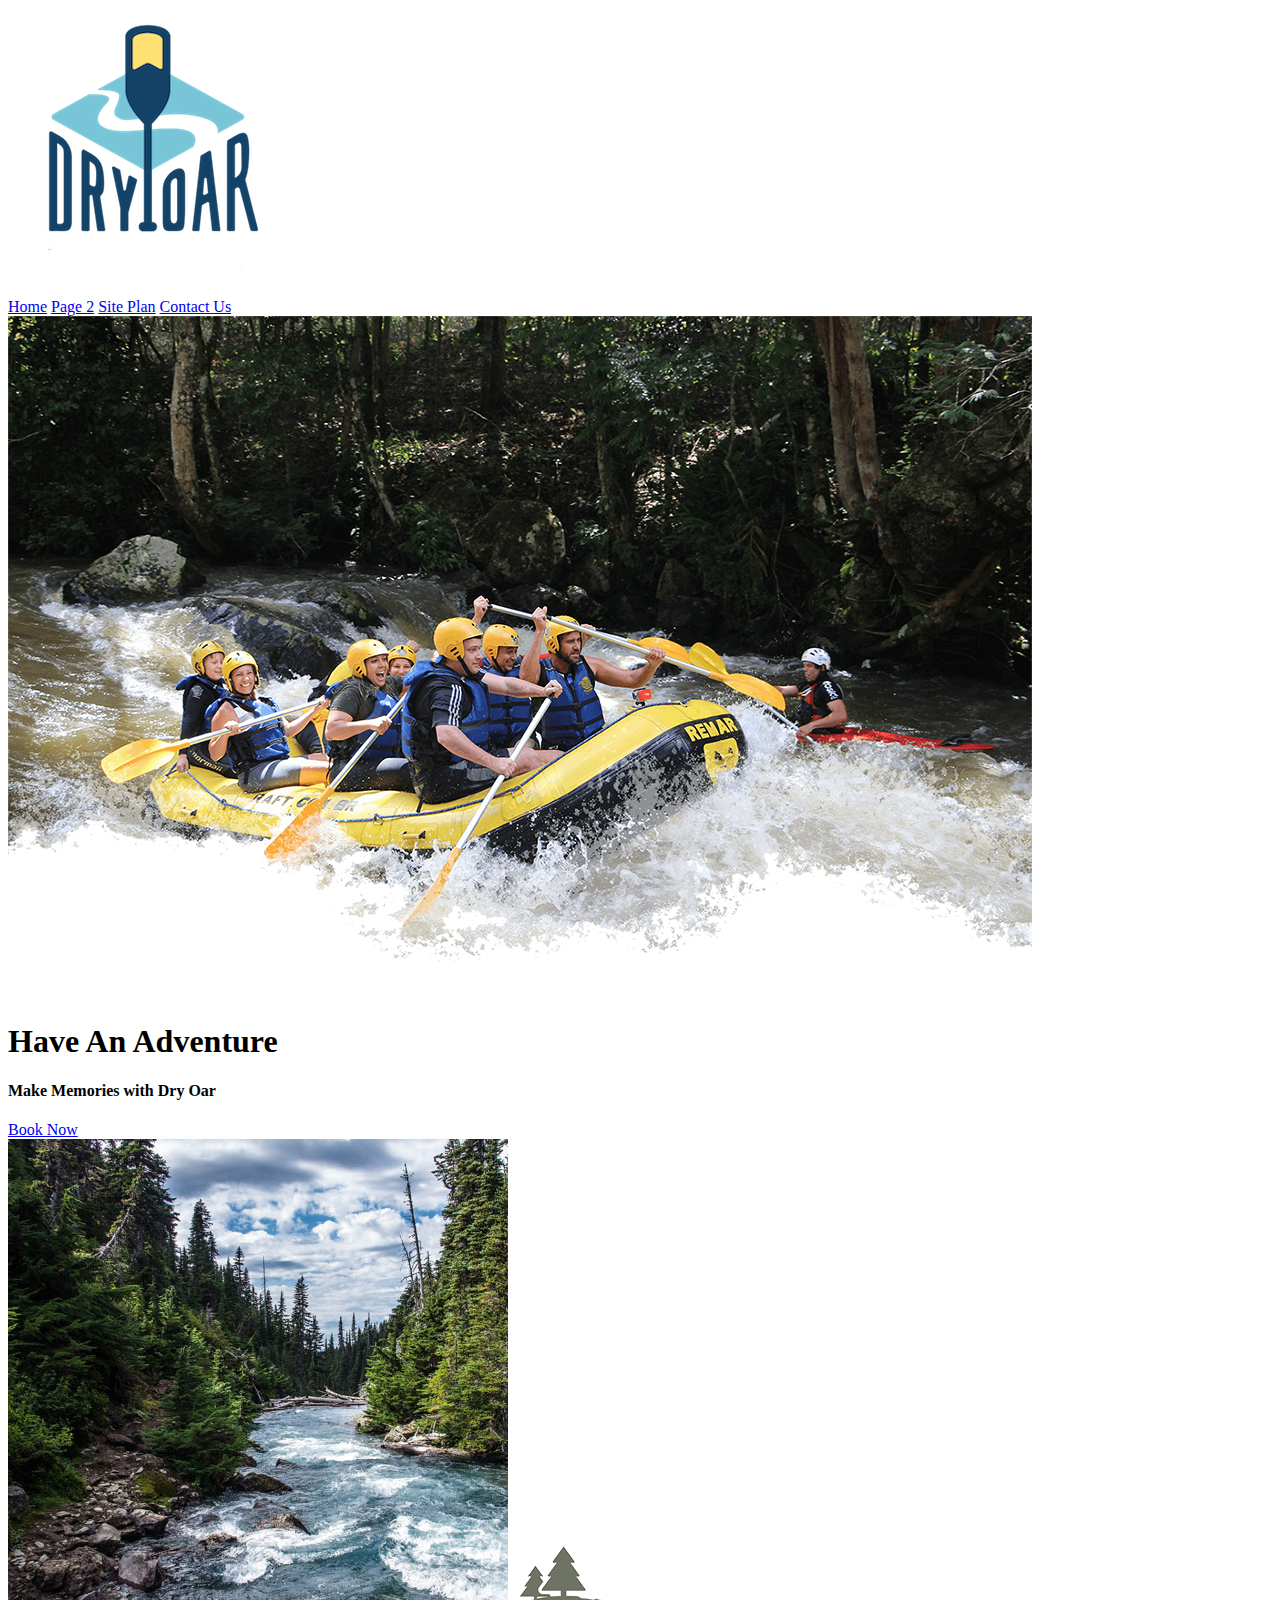
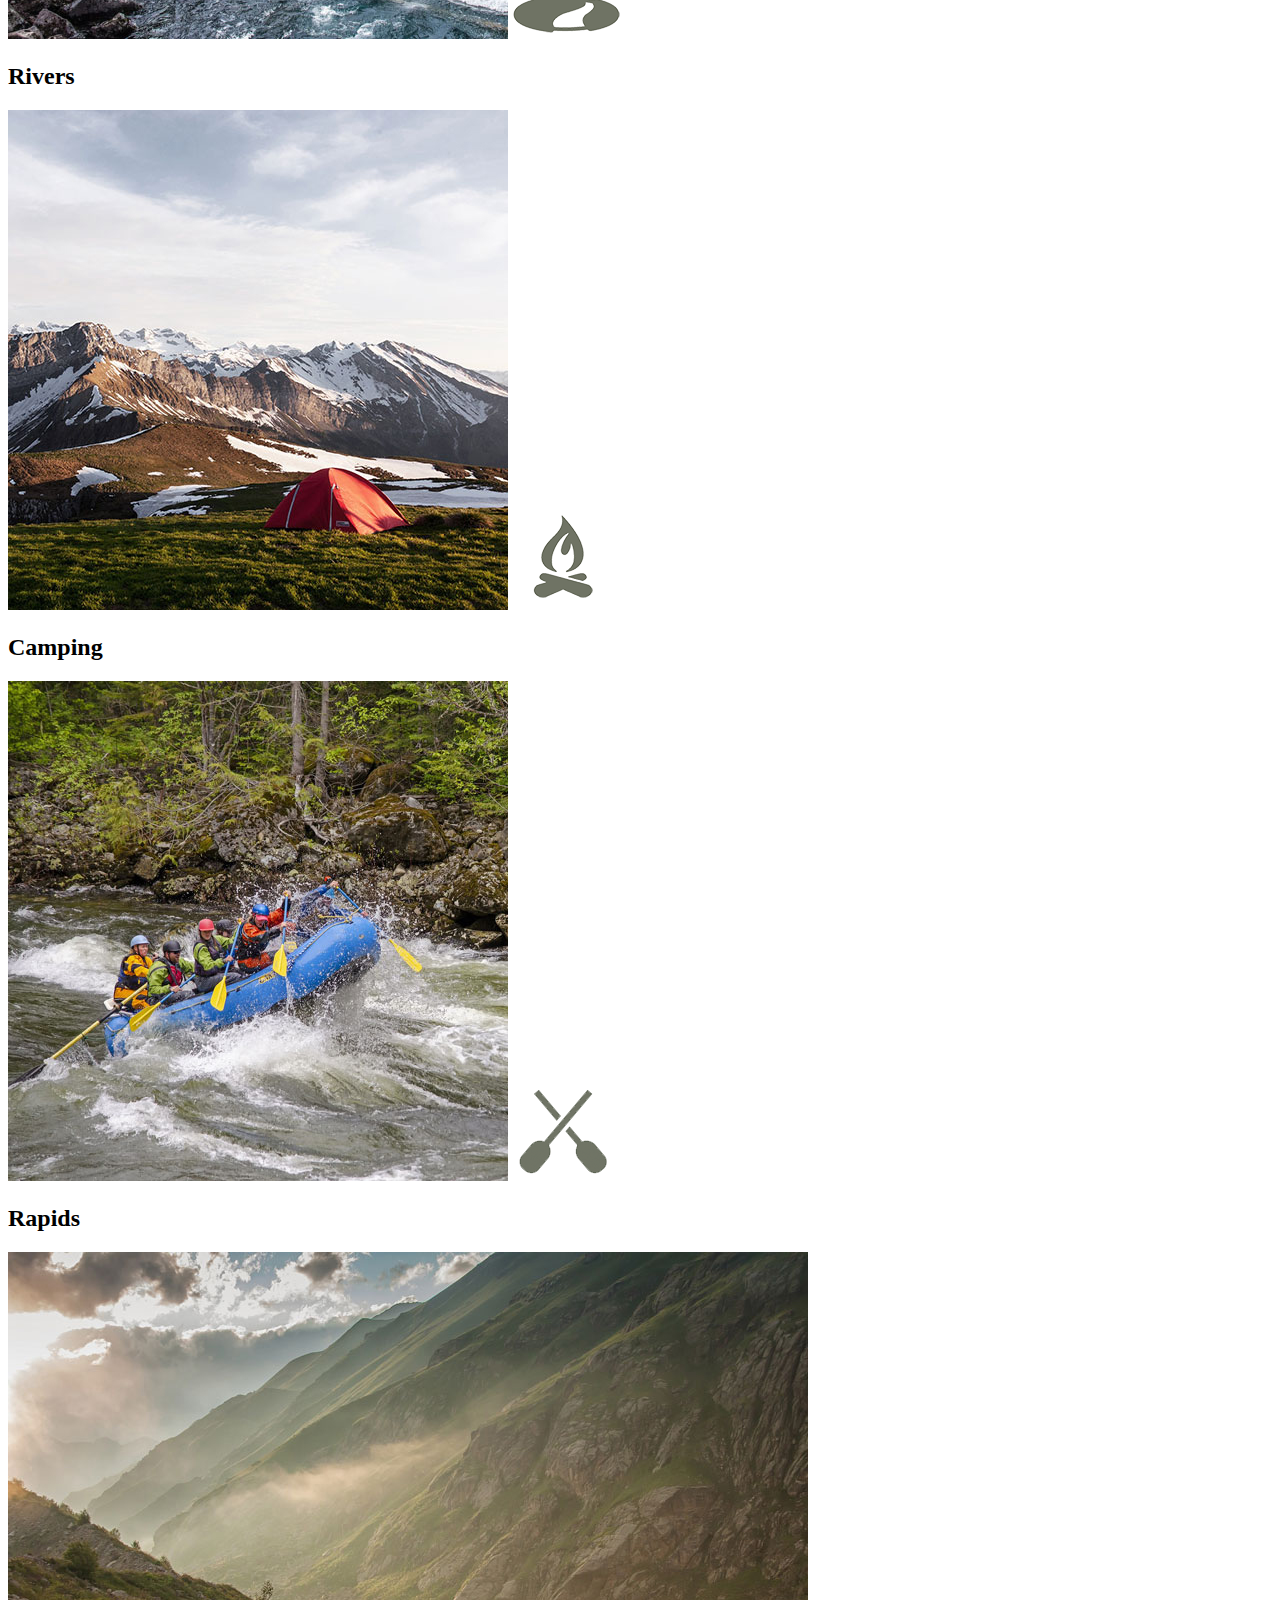
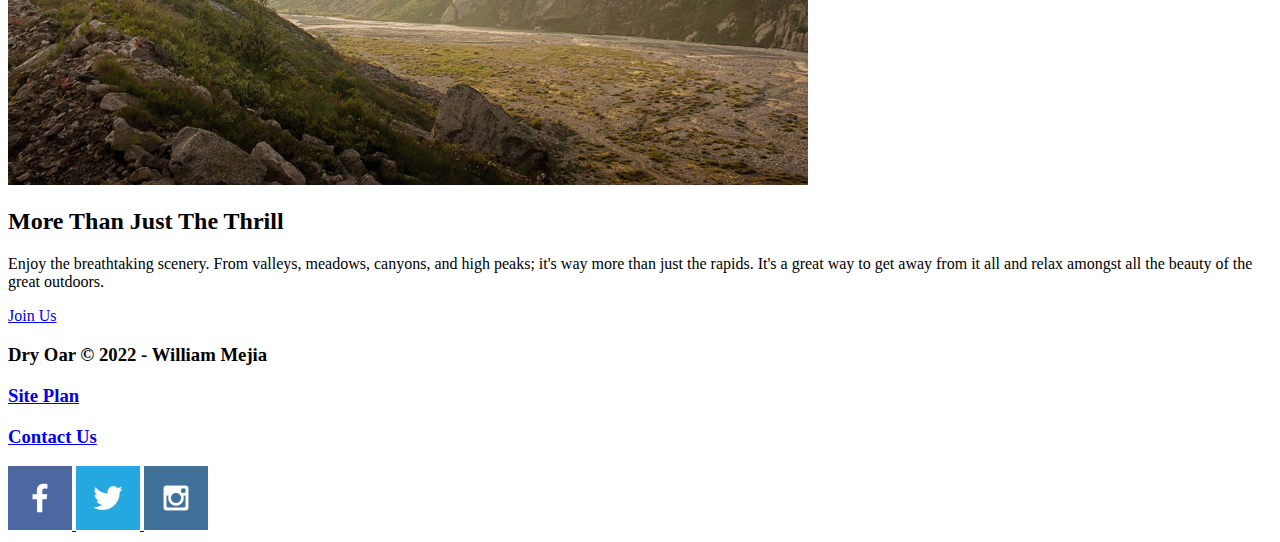
<file: wwr/index.html>
<!DOCTYPE html>
<html lang="en">
<head>
    <meta charset="UTF-8">
    <meta http-equiv="X-UA-Compatible" content="IE=edge">
    <meta name="viewport" content="width=device-width, initial-scale=1.0">
    <title>"Whitewater Rafting Vacations | Dry Oar Boating | Home"</title>
</head>
<body>
    <header>
        <a id="logo_link" href="index.html">
           <img class="logo" src="images/logo.png" alt="Dry Oar Logo">
        </a>
        <nav>
           <a href="index.html">Home</a>
           <a href="#">Page 2</a>
           <a href="site-plan-rafting.html">Site Plan</a>
           <a href="contactus.html">Contact Us</a>
        </nav>
    </header>
    <div id="hero">
        <div id="hero-box">
           <img id="hero-img" src="images/hero.png" alt="People enjoying white water rafting">
        </div>
        <section id="hero-msg">
            <h1 class="home-title">Have An Adventure</h1>
            <h4>Make Memories with Dry Oar</h4>
            <div class="button-box">
               <a class="book" href="rates.html">Book Now</a>
            </div>
        </section>
    </div>
    <main class="home-grid">
        <section class="rivers-card">
            <img class="card-img" src="images/rivers.jpeg" alt="river in forest">
            <img class="icon" src="images/river_icon.png" alt="river icon">
            <h2>Rivers</h2>
        </section>
        <section class="camping-card">
            <img class="card-img" src="images/camping.jpeg" alt="tent in mountains">
            <img class="icon" src="images/fire_icon.png" alt="fire icon">
            <h2>Camping</h2> 
        </section>
        <section class="rapids-card">
            <img class="card-img" src="images/rapids.jpeg" alt="rafting boat">
            <img class="icon" src="images/oars.png" alt="oars icon">
            <h2>Rapids</h2>
        </section>
        <img class="mountains" src="images/mountains.jpeg" alt="Misty mountains">
        <section class="msg">
            <h2>More Than Just The Thrill</h2>
            <p>Enjoy the breathtaking scenery. From valleys, meadows, canyons, and high peaks; it's way more than just the rapids. It's a great way to get away from it all and relax amongst all the beauty of the great outdoors. </p>
            <a class='join' href="rivers.html">Join Us</a>
        </section>
    </main>
<footer>
    <h3>Dry Oar &copy; 2022 - William Mejia</h3>
    <h3><a href="site-plan-rafting.html">Site Plan</a></h3>
    <h3><a href="contactus.html">Contact Us</a></h3>
    <div class="social">
        <a href="https://facebook.com" target="_blank">
            <img src="images/facebook.png" alt="fb icon">
        </a>
        <a href="https://twitter.com" target="_blank">
            <img src="images/twitter.png" alt="twitter icon">
        </a>
        <a href="https://instagram.com" target="_blank">
            <img src="images/instagram.png" alt="instagram icon">
        </a>
    </div>
</footer> 
</body>  
</html>
</file>
